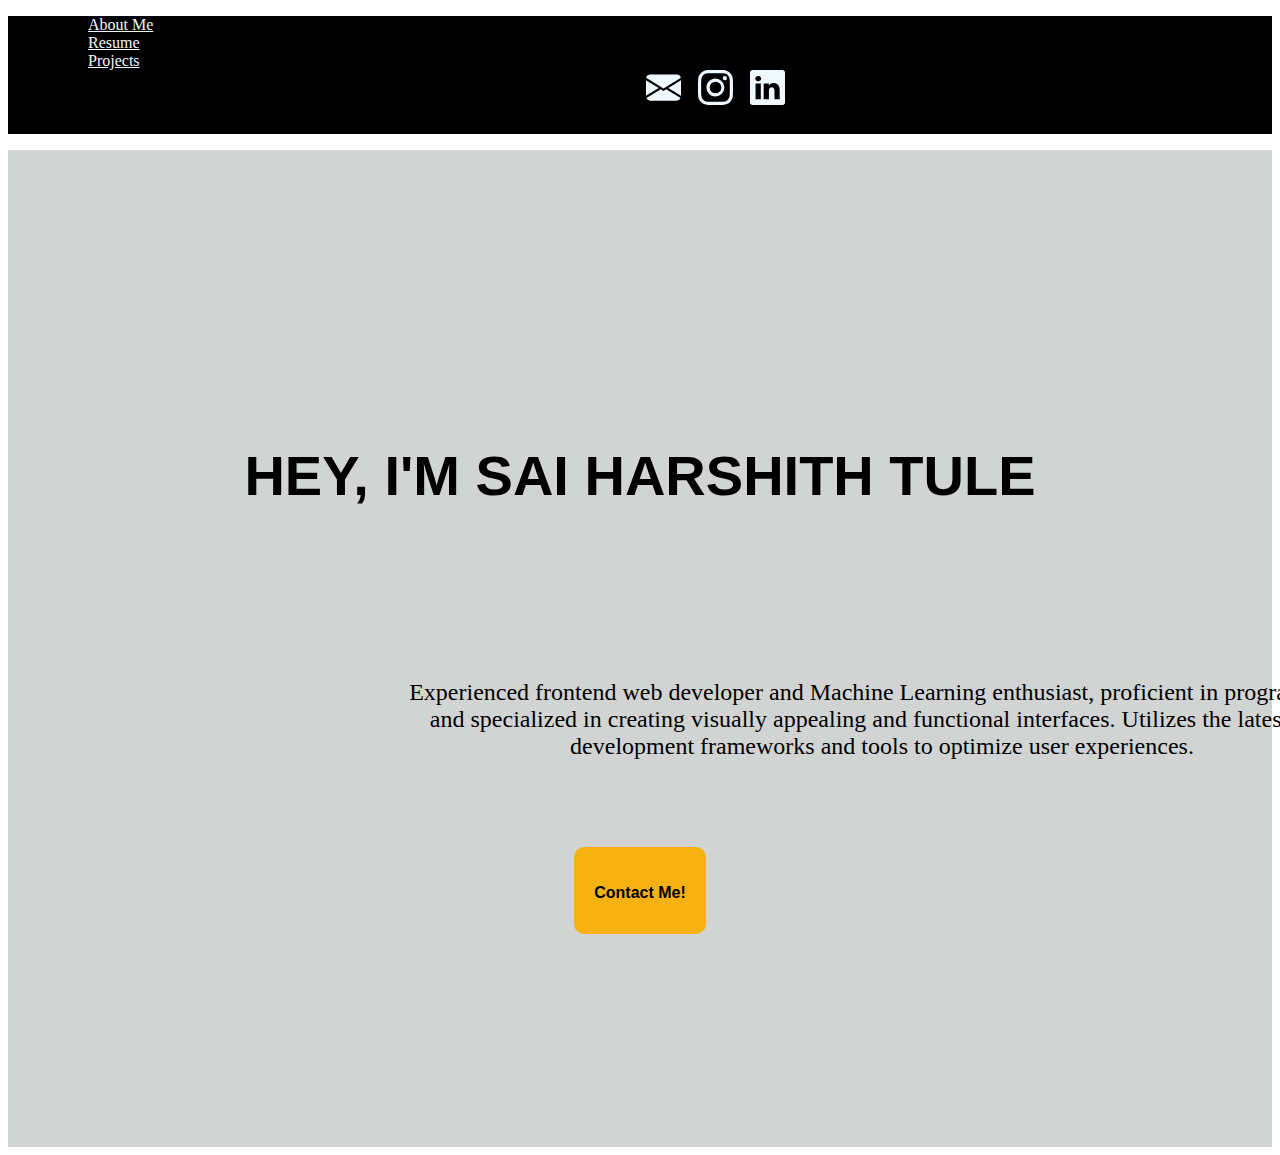
<file: index.html>
<!DOCTYPE html>
<html lang="en">
<head>
    <meta charset="UTF-8">
    <meta name="viewport" content="width=device-width, initial-scale=1.0">
    <title>Home</title>
    <link href="https://cdn.jsdelivr.net/npm/bootstrap@5.3.0/dist/css/bootstrap.min.css" rel="stylesheet" integrity="sha384-9ndCyUaIbzAi2FUVXJi0CjmCapSmO7SnpJef0486qhLnuZ2cdeRhO02iuK6FUUVM" crossorigin="anonymous">
    <link href="./styles.css" rel="stylesheet">
</head>
<body>
    <!--Title section-->
    <header class="p-3  border-bottom titles">
        <div class="navtext ">
            <ul class="nav col-12 col-lg-auto me-lg-auto mb-2 justify-content-center mb-md-0 fw-bold">
              <li><a href="./aboutme.html" class="btn h-7 p-4 nav-link px-2 ">About Me</a></li>
              <li><a href="https://drive.google.com/file/d/15lx_hVPD2_AjtD5MUKjmUcrPJ7lEP0G8/view?usp=drive_link" class="btn h-7 p-4 nav-link px-2 ">Resume</a></li>
              <li><a href="./projectsPage.html" class="btn h-7 p-4 nav-link px-2 ">Projects</a></li>

              <div class="navicons">
                <!-- email icon -->
                <div style="margin-left: 110px;" class="btn w-75 py-4">
                  <a  style="color: aliceblue;" href="mailto:21211a3261@bvrit.ac.in" title="Send e-mail">
                    <svg xmlns="http://www.w3.org/2000/svg" width="35" height="35" fill="currentColor" class="bi bi-envelope-fill" viewBox="0 0 16 16">
                      <path d="M.05 3.555A2 2 0 0 1 2 2h12a2 2 0 0 1 1.95 1.555L8 8.414.05 3.555ZM0 4.697v7.104l5.803-3.558L0 4.697ZM6.761 8.83l-6.57 4.027A2 2 0 0 0 2 14h12a2 2 0 0 0 1.808-1.144l-6.57-4.027L8 9.586l-1.239-.757Zm3.436-.586L16 11.801V4.697l-5.803 3.546Z"/>
                    </svg>
                  </a>
                </div>
                <!-- Instagram icon -->
                <div  style="margin-left: 1px;" class="btn w-75 py-4">
                  <a style="color: aliceblue;" href="https://instagram.com/saiharshithtule?igshid=YTQwZjQ0NmI0OA==">
                    <svg xmlns="http://www.w3.org/2000/svg" width="35" height="35" fill="currentColor" class="bi bi-instagram" viewBox="0 0 16 16">
                      <path d="M8 0C5.829 0 5.556.01 4.703.048 3.85.088 3.269.222 2.76.42a3.917 3.917 0 0 0-1.417.923A3.927 3.927 0 0 0 .42 2.76C.222 3.268.087 3.85.048 4.7.01 5.555 0 5.827 0 8.001c0 2.172.01 2.444.048 3.297.04.852.174 1.433.372 1.942.205.526.478.972.923 1.417.444.445.89.719 1.416.923.51.198 1.09.333 1.942.372C5.555 15.99 5.827 16 8 16s2.444-.01 3.298-.048c.851-.04 1.434-.174 1.943-.372a3.916 3.916 0 0 0 1.416-.923c.445-.445.718-.891.923-1.417.197-.509.332-1.09.372-1.942C15.99 10.445 16 10.173 16 8s-.01-2.445-.048-3.299c-.04-.851-.175-1.433-.372-1.941a3.926 3.926 0 0 0-.923-1.417A3.911 3.911 0 0 0 13.24.42c-.51-.198-1.092-.333-1.943-.372C10.443.01 10.172 0 7.998 0h.003zm-.717 1.442h.718c2.136 0 2.389.007 3.232.046.78.035 1.204.166 1.486.275.373.145.64.319.92.599.28.28.453.546.598.92.11.281.24.705.275 1.485.039.843.047 1.096.047 3.231s-.008 2.389-.047 3.232c-.035.78-.166 1.203-.275 1.485a2.47 2.47 0 0 1-.599.919c-.28.28-.546.453-.92.598-.28.11-.704.24-1.485.276-.843.038-1.096.047-3.232.047s-2.39-.009-3.233-.047c-.78-.036-1.203-.166-1.485-.276a2.478 2.478 0 0 1-.92-.598 2.48 2.48 0 0 1-.6-.92c-.109-.281-.24-.705-.275-1.485-.038-.843-.046-1.096-.046-3.233 0-2.136.008-2.388.046-3.231.036-.78.166-1.204.276-1.486.145-.373.319-.64.599-.92.28-.28.546-.453.92-.598.282-.11.705-.24 1.485-.276.738-.034 1.024-.044 2.515-.045v.002zm4.988 1.328a.96.96 0 1 0 0 1.92.96.96 0 0 0 0-1.92zm-4.27 1.122a4.109 4.109 0 1 0 0 8.217 4.109 4.109 0 0 0 0-8.217zm0 1.441a2.667 2.667 0 1 1 0 5.334 2.667 2.667 0 0 1 0-5.334z"/>
                    </svg>
                  </a>
                </div>
                <!-- linkedin icon -->
                <div style="margin-left: 1px;" class="btn w-75 py-4">
                  <a style="color: aliceblue;" href="https://www.linkedin.com/in/tule-sai-harshith/">
                    <svg xmlns="http://www.w3.org/2000/svg" width="35" height="35" fill="currentColor" class="bi bi-linkedin" viewBox="0 0 16 16">
                      <path d="M0 1.146C0 .513.526 0 1.175 0h13.65C15.474 0 16 .513 16 1.146v13.708c0 .633-.526 1.146-1.175 1.146H1.175C.526 16 0 15.487 0 14.854V1.146zm4.943 12.248V6.169H2.542v7.225h2.401zm-1.2-8.212c.837 0 1.358-.554 1.358-1.248-.015-.709-.52-1.248-1.342-1.248-.822 0-1.359.54-1.359 1.248 0 .694.521 1.248 1.327 1.248h.016zm4.908 8.212V9.359c0-.216.016-.432.08-.586.173-.431.568-.878 1.232-.878.869 0 1.216.662 1.216 1.634v3.865h2.401V9.25c0-2.22-1.184-3.252-2.764-3.252-1.274 0-1.845.7-2.165 1.193v.025h-.016a5.54 5.54 0 0 1 .016-.025V6.169h-2.4c.03.678 0 7.225 0 7.225h2.4z"/>
                    </svg>
                  </a>
                </div>
              </div>  
            </ul>
        </div>
    </header>

    
    <!--Body 1-->
    <section class="home_body">
      <div class="homecontent">
        <div class="home_heading">
          <h1 style="font-size: 3.5rem;"><b>HEY, I'M SAI HARSHITH TULE</b></h1>
        </div>
        <div class="home_para">
          <p>Experienced frontend web developer and Machine Learning enthusiast, proficient in programming and specialized in creating visually appealing and functional interfaces. Utilizes the latest web development frameworks and tools to optimize user experiences. </p>
        </div>
        <!-- button tag -->
        <div class="bodybtn">
          <a href="mailto: 21211a3261@bvrit.ac.in">
            <button class="favorite styled" type="button">
              <h4 style="padding-top: 5px;">Contact Me!</h4>
            </button>
          </a>
        </div>
      </div>
    </section>
    

    </div>
    <script src="https://cdn.jsdelivr.net/npm/bootstrap@5.3.0/dist/js/bootstrap.bundle.min.js" integrity="sha384-geWF76RCwLtnZ8qwWowPQNguL3RmwHVBC9FhGdlKrxdiJJigb/j/68SIy3Te4Bkz" crossorigin="anonymous"></script>
</body>
</html>
</file>
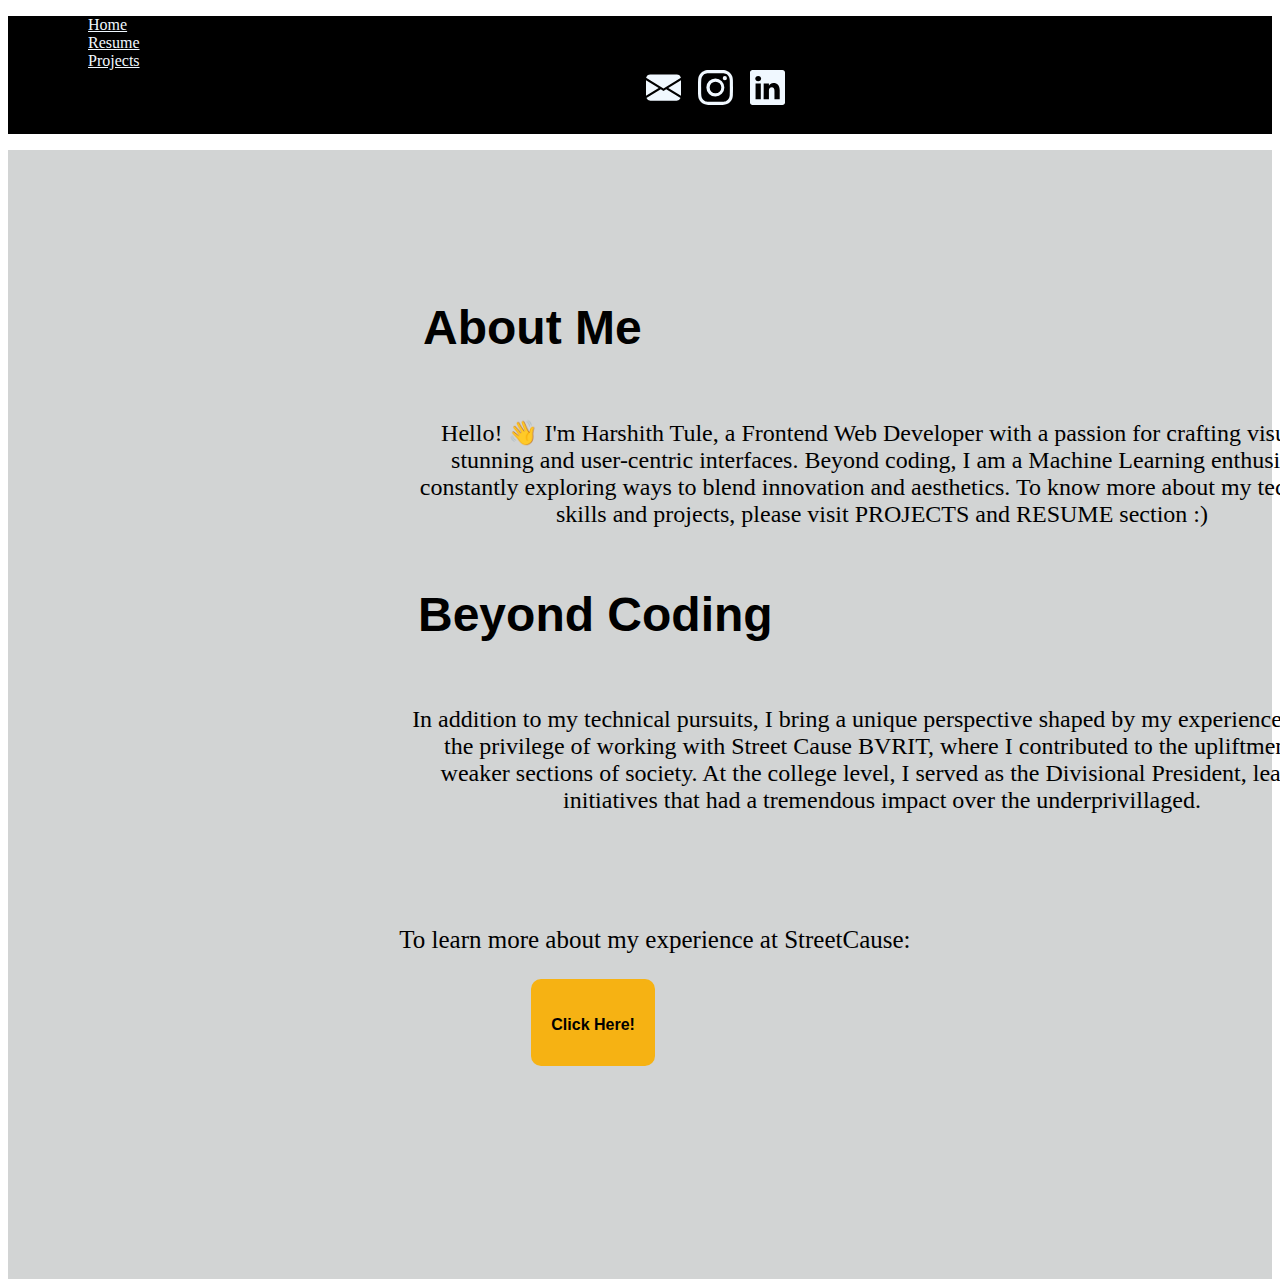
<file: aboutme.html>
<!DOCTYPE html>
<html lang="en">
<head>
    <meta charset="UTF-8">
    <meta name="viewport" content="width=device-width, initial-scale=1.0">
    <title>About me</title>
    <link href="https://cdn.jsdelivr.net/npm/bootstrap@5.3.0/dist/css/bootstrap.min.css" rel="stylesheet" integrity="sha384-9ndCyUaIbzAi2FUVXJi0CjmCapSmO7SnpJef0486qhLnuZ2cdeRhO02iuK6FUUVM" crossorigin="anonymous">
    <link href="./styles.css" rel="stylesheet">
</head>
<body>
    <!--Title section-->
    <header class="p-3  border-bottom titles">
        <div class="navtext ">
            <ul class="nav col-12 col-lg-auto me-lg-auto mb-2 justify-content-center mb-md-0 fw-bold">
              <li><a href="./index.html" class="btn h-7 p-4 nav-link px-2 ">Home</a></li>
              <li><a href="https://drive.google.com/file/d/1lWzfr8vVgDwdjUNrD1Hg1nW2-h5XuYf2/view?usp=sharing" class="btn h-7 p-4 nav-link px-2 ">Resume</a></li>
              <li><a href="./projectsPage.html" class="btn h-7 p-4 nav-link px-2 ">Projects</a></li>

              <div class="navicons">
                <!-- email icon -->
                <div style="margin-left: 110px;" class="btn w-75 py-4">
                  <a  style="color: aliceblue;" href="mailto:21211a3261@bvrit.ac.in" title="Send e-mail">
                    <svg xmlns="http://www.w3.org/2000/svg" width="35" height="35" fill="currentColor" class="bi bi-envelope-fill" viewBox="0 0 16 16">
                      <path d="M.05 3.555A2 2 0 0 1 2 2h12a2 2 0 0 1 1.95 1.555L8 8.414.05 3.555ZM0 4.697v7.104l5.803-3.558L0 4.697ZM6.761 8.83l-6.57 4.027A2 2 0 0 0 2 14h12a2 2 0 0 0 1.808-1.144l-6.57-4.027L8 9.586l-1.239-.757Zm3.436-.586L16 11.801V4.697l-5.803 3.546Z"/>
                    </svg>
                  </a>
                </div>
                <!-- Instagram icon -->
                <div  style="margin-left: 1px;" class="btn w-75 py-4">
                  <a style="color: aliceblue;" href="https://instagram.com/saiharshithtule?igshid=YTQwZjQ0NmI0OA==">
                    <svg xmlns="http://www.w3.org/2000/svg" width="35" height="35" fill="currentColor" class="bi bi-instagram" viewBox="0 0 16 16">
                      <path d="M8 0C5.829 0 5.556.01 4.703.048 3.85.088 3.269.222 2.76.42a3.917 3.917 0 0 0-1.417.923A3.927 3.927 0 0 0 .42 2.76C.222 3.268.087 3.85.048 4.7.01 5.555 0 5.827 0 8.001c0 2.172.01 2.444.048 3.297.04.852.174 1.433.372 1.942.205.526.478.972.923 1.417.444.445.89.719 1.416.923.51.198 1.09.333 1.942.372C5.555 15.99 5.827 16 8 16s2.444-.01 3.298-.048c.851-.04 1.434-.174 1.943-.372a3.916 3.916 0 0 0 1.416-.923c.445-.445.718-.891.923-1.417.197-.509.332-1.09.372-1.942C15.99 10.445 16 10.173 16 8s-.01-2.445-.048-3.299c-.04-.851-.175-1.433-.372-1.941a3.926 3.926 0 0 0-.923-1.417A3.911 3.911 0 0 0 13.24.42c-.51-.198-1.092-.333-1.943-.372C10.443.01 10.172 0 7.998 0h.003zm-.717 1.442h.718c2.136 0 2.389.007 3.232.046.78.035 1.204.166 1.486.275.373.145.64.319.92.599.28.28.453.546.598.92.11.281.24.705.275 1.485.039.843.047 1.096.047 3.231s-.008 2.389-.047 3.232c-.035.78-.166 1.203-.275 1.485a2.47 2.47 0 0 1-.599.919c-.28.28-.546.453-.92.598-.28.11-.704.24-1.485.276-.843.038-1.096.047-3.232.047s-2.39-.009-3.233-.047c-.78-.036-1.203-.166-1.485-.276a2.478 2.478 0 0 1-.92-.598 2.48 2.48 0 0 1-.6-.92c-.109-.281-.24-.705-.275-1.485-.038-.843-.046-1.096-.046-3.233 0-2.136.008-2.388.046-3.231.036-.78.166-1.204.276-1.486.145-.373.319-.64.599-.92.28-.28.546-.453.92-.598.282-.11.705-.24 1.485-.276.738-.034 1.024-.044 2.515-.045v.002zm4.988 1.328a.96.96 0 1 0 0 1.92.96.96 0 0 0 0-1.92zm-4.27 1.122a4.109 4.109 0 1 0 0 8.217 4.109 4.109 0 0 0 0-8.217zm0 1.441a2.667 2.667 0 1 1 0 5.334 2.667 2.667 0 0 1 0-5.334z"/>
                    </svg>
                  </a>
                </div>
                <!-- linkedin icon -->
                <div style="margin-left: 1px;" class="btn w-75 py-4">
                  <a style="color: aliceblue;" href="https://www.linkedin.com/in/tule-sai-harshith/">
                    <svg xmlns="http://www.w3.org/2000/svg" width="35" height="35" fill="currentColor" class="bi bi-linkedin" viewBox="0 0 16 16">
                      <path d="M0 1.146C0 .513.526 0 1.175 0h13.65C15.474 0 16 .513 16 1.146v13.708c0 .633-.526 1.146-1.175 1.146H1.175C.526 16 0 15.487 0 14.854V1.146zm4.943 12.248V6.169H2.542v7.225h2.401zm-1.2-8.212c.837 0 1.358-.554 1.358-1.248-.015-.709-.52-1.248-1.342-1.248-.822 0-1.359.54-1.359 1.248 0 .694.521 1.248 1.327 1.248h.016zm4.908 8.212V9.359c0-.216.016-.432.08-.586.173-.431.568-.878 1.232-.878.869 0 1.216.662 1.216 1.634v3.865h2.401V9.25c0-2.22-1.184-3.252-2.764-3.252-1.274 0-1.845.7-2.165 1.193v.025h-.016a5.54 5.54 0 0 1 .016-.025V6.169h-2.4c.03.678 0 7.225 0 7.225h2.4z"/>
                    </svg>
                  </a>
                </div>
              </div> 
            </ul>
        </div>
    </header>


    <!--Body 1-->
    <section class="about_body">
      <div class="aboutcontent">

        <!-- about me section -->
        <div style="padding-top: 165px;" class="about_heading">
          <h1 style="font-size: 3rem; padding-left: 335px;"><b>About Me</b></h1>
        </div>
        <div class="about_para">
          <p>Hello! 👋 I'm Harshith Tule, a Frontend Web Developer with a passion for crafting visually stunning and user-centric interfaces. Beyond coding, I am a Machine Learning enthusiast, constantly exploring ways to blend innovation and aesthetics. To know more about my technical skills and projects, please visit PROJECTS and RESUME section :)</p>
        </div>

        <!-- beyond section -->
        <div class="about_heading">
            <h1 style="font-size: 3rem; padding-left: 330px;"><b>Beyond Coding</b></h1>
          </div>
          <div class="about_para">
            <p>In addition to my technical pursuits, I bring a unique perspective shaped by my experiences. I had the privilege of working with Street Cause BVRIT, where I contributed to the upliftment of weaker sections of society. At the college level, I served as the Divisional President, leading initiatives that had a tremendous impact over the underprivillaged.</p>
          </div>
        </div>
        <!-- button section -->
        <div class="bodybtn" style="display: block; padding-left: 27%;">
          <p style="font-size: 25px; margin-left: 50px;">To learn more about my experience at StreetCause:<br></p>
          <a href="https://docs.google.com/document/d/1W4IRKCgWl_diV5iE8bwpHcF9k1v7angXA-qkEhZ7nds/edit?usp=sharing">
            <button style="margin-left: 20%;" class="favorite styled" type="button">
              <h4 style="padding-top: 5px;">Click Here!</h4>
            </button>
          </a>
          
        </div>
      </div>
    </section>
    

    </div>
    <script src="https://cdn.jsdelivr.net/npm/bootstrap@5.3.0/dist/js/bootstrap.bundle.min.js" integrity="sha384-geWF76RCwLtnZ8qwWowPQNguL3RmwHVBC9FhGdlKrxdiJJigb/j/68SIy3Te4Bkz" crossorigin="anonymous"></script>
</body>
</html>
</file>
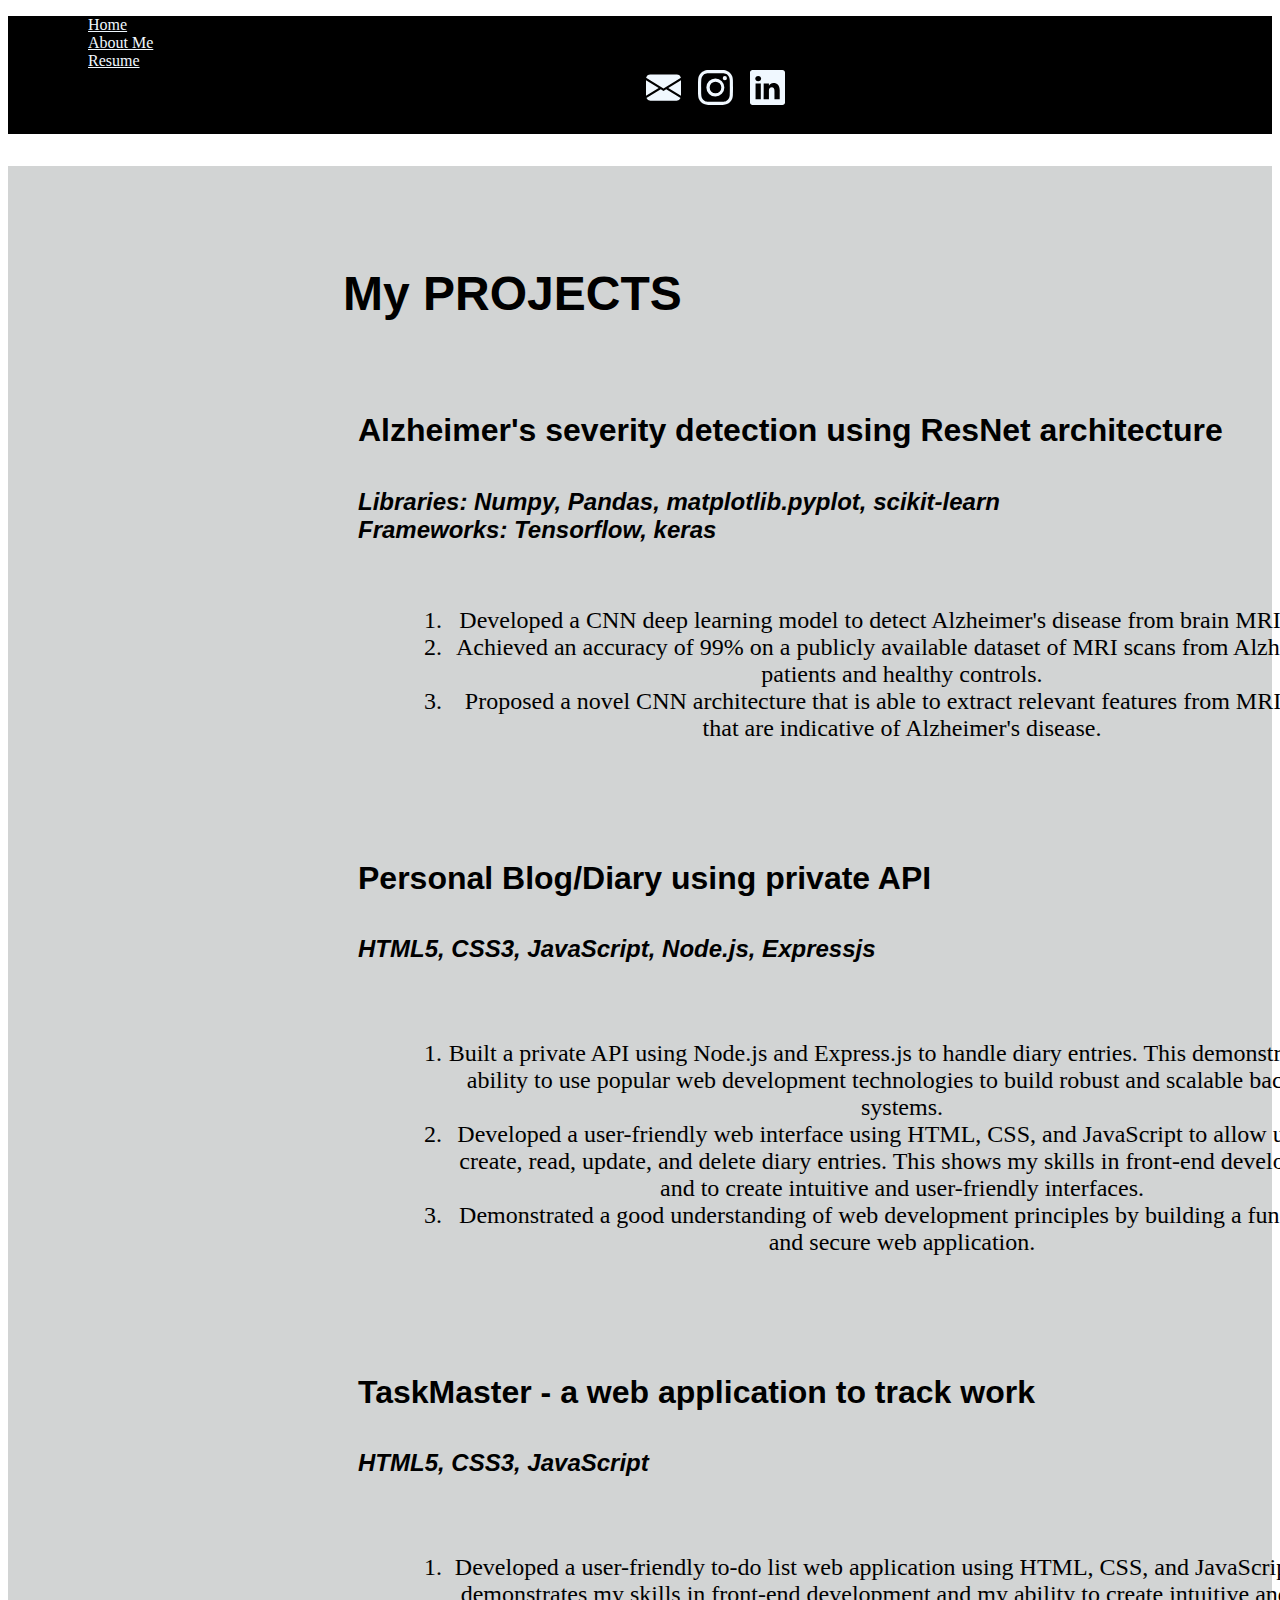
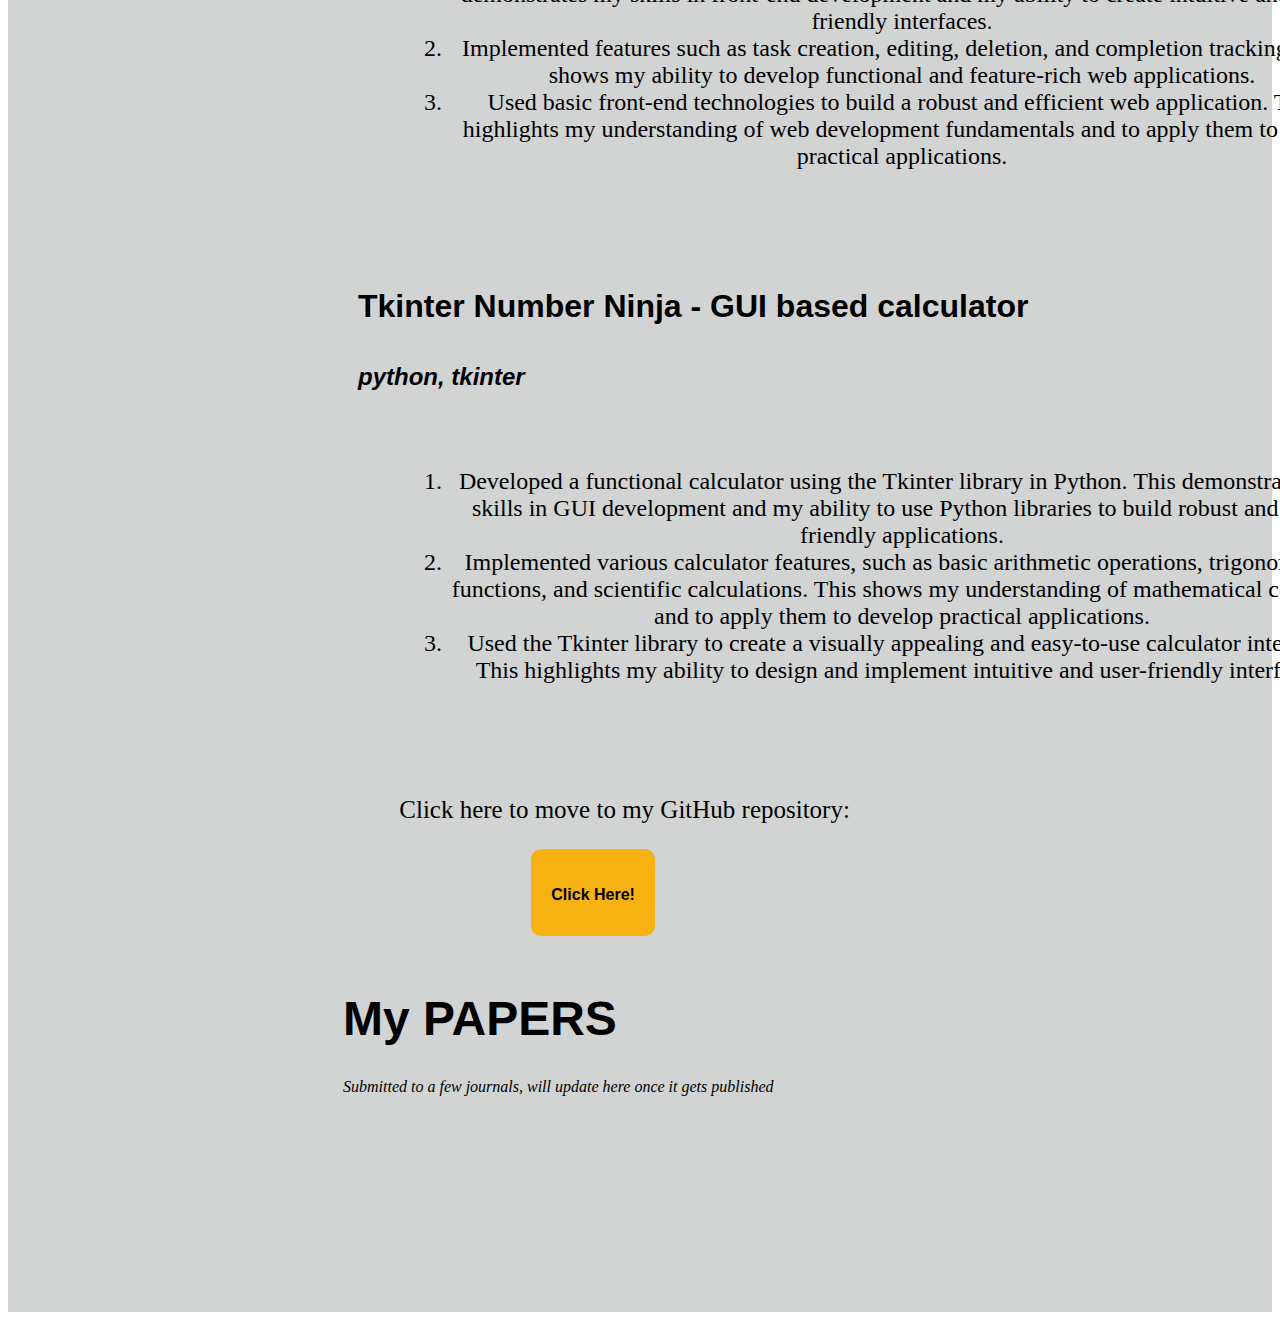
<file: projectsPage.html>
<!DOCTYPE html>
<html lang="en">
<head>
    <meta charset="UTF-8">
    <meta name="viewport" content="width=device-width, initial-scale=1.0">
    <title>Projects</title>
    <link href="https://cdn.jsdelivr.net/npm/bootstrap@5.3.0/dist/css/bootstrap.min.css" rel="stylesheet" integrity="sha384-9ndCyUaIbzAi2FUVXJi0CjmCapSmO7SnpJef0486qhLnuZ2cdeRhO02iuK6FUUVM" crossorigin="anonymous">
    <link href="./styles.css" rel="stylesheet">
</head>
<body>
    <!--Title section-->
    <header class="p-3  border-bottom titles">
        <div class="navtext ">
            <ul class="nav col-12 col-lg-auto me-lg-auto mb-2 justify-content-center mb-md-0 fw-bold">
              <li><a href="./index.html" class="btn h-7 p-4 nav-link px-2 ">Home</a></li>
              <li><a href="./aboutme.html" class="btn h-7 p-4 nav-link px-2 ">About Me</a></li>
              <li><a href="https://drive.google.com/file/d/15lx_hVPD2_AjtD5MUKjmUcrPJ7lEP0G8/view?usp=drive_link" class="btn h-7 p-4 nav-link px-2 ">Resume</a></li>

              <div class="navicons">
                <!-- email icon -->
                <div style="margin-left: 110px;" class="btn w-75 py-4">
                  <a  style="color: aliceblue;" href="mailto:21211a3261@bvrit.ac.in" title="Send e-mail">
                    <svg xmlns="http://www.w3.org/2000/svg" width="35" height="35" fill="currentColor" class="bi bi-envelope-fill" viewBox="0 0 16 16">
                      <path d="M.05 3.555A2 2 0 0 1 2 2h12a2 2 0 0 1 1.95 1.555L8 8.414.05 3.555ZM0 4.697v7.104l5.803-3.558L0 4.697ZM6.761 8.83l-6.57 4.027A2 2 0 0 0 2 14h12a2 2 0 0 0 1.808-1.144l-6.57-4.027L8 9.586l-1.239-.757Zm3.436-.586L16 11.801V4.697l-5.803 3.546Z"/>
                    </svg>
                  </a>
                </div>
                <!-- Instagram icon -->
                <div  style="margin-left: 1px;" class="btn w-75 py-4">
                  <a style="color: aliceblue;" href="https://instagram.com/saiharshithtule?igshid=YTQwZjQ0NmI0OA==">
                    <svg xmlns="http://www.w3.org/2000/svg" width="35" height="35" fill="currentColor" class="bi bi-instagram" viewBox="0 0 16 16">
                      <path d="M8 0C5.829 0 5.556.01 4.703.048 3.85.088 3.269.222 2.76.42a3.917 3.917 0 0 0-1.417.923A3.927 3.927 0 0 0 .42 2.76C.222 3.268.087 3.85.048 4.7.01 5.555 0 5.827 0 8.001c0 2.172.01 2.444.048 3.297.04.852.174 1.433.372 1.942.205.526.478.972.923 1.417.444.445.89.719 1.416.923.51.198 1.09.333 1.942.372C5.555 15.99 5.827 16 8 16s2.444-.01 3.298-.048c.851-.04 1.434-.174 1.943-.372a3.916 3.916 0 0 0 1.416-.923c.445-.445.718-.891.923-1.417.197-.509.332-1.09.372-1.942C15.99 10.445 16 10.173 16 8s-.01-2.445-.048-3.299c-.04-.851-.175-1.433-.372-1.941a3.926 3.926 0 0 0-.923-1.417A3.911 3.911 0 0 0 13.24.42c-.51-.198-1.092-.333-1.943-.372C10.443.01 10.172 0 7.998 0h.003zm-.717 1.442h.718c2.136 0 2.389.007 3.232.046.78.035 1.204.166 1.486.275.373.145.64.319.92.599.28.28.453.546.598.92.11.281.24.705.275 1.485.039.843.047 1.096.047 3.231s-.008 2.389-.047 3.232c-.035.78-.166 1.203-.275 1.485a2.47 2.47 0 0 1-.599.919c-.28.28-.546.453-.92.598-.28.11-.704.24-1.485.276-.843.038-1.096.047-3.232.047s-2.39-.009-3.233-.047c-.78-.036-1.203-.166-1.485-.276a2.478 2.478 0 0 1-.92-.598 2.48 2.48 0 0 1-.6-.92c-.109-.281-.24-.705-.275-1.485-.038-.843-.046-1.096-.046-3.233 0-2.136.008-2.388.046-3.231.036-.78.166-1.204.276-1.486.145-.373.319-.64.599-.92.28-.28.546-.453.92-.598.282-.11.705-.24 1.485-.276.738-.034 1.024-.044 2.515-.045v.002zm4.988 1.328a.96.96 0 1 0 0 1.92.96.96 0 0 0 0-1.92zm-4.27 1.122a4.109 4.109 0 1 0 0 8.217 4.109 4.109 0 0 0 0-8.217zm0 1.441a2.667 2.667 0 1 1 0 5.334 2.667 2.667 0 0 1 0-5.334z"/>
                    </svg>
                  </a>
                </div>
                <!-- linkedin icon -->
                <div style="margin-left: 1px;" class="btn w-75 py-4">
                  <a style="color: aliceblue;" href="https://www.linkedin.com/in/tule-sai-harshith/">
                    <svg xmlns="http://www.w3.org/2000/svg" width="35" height="35" fill="currentColor" class="bi bi-linkedin" viewBox="0 0 16 16">
                      <path d="M0 1.146C0 .513.526 0 1.175 0h13.65C15.474 0 16 .513 16 1.146v13.708c0 .633-.526 1.146-1.175 1.146H1.175C.526 16 0 15.487 0 14.854V1.146zm4.943 12.248V6.169H2.542v7.225h2.401zm-1.2-8.212c.837 0 1.358-.554 1.358-1.248-.015-.709-.52-1.248-1.342-1.248-.822 0-1.359.54-1.359 1.248 0 .694.521 1.248 1.327 1.248h.016zm4.908 8.212V9.359c0-.216.016-.432.08-.586.173-.431.568-.878 1.232-.878.869 0 1.216.662 1.216 1.634v3.865h2.401V9.25c0-2.22-1.184-3.252-2.764-3.252-1.274 0-1.845.7-2.165 1.193v.025h-.016a5.54 5.54 0 0 1 .016-.025V6.169h-2.4c.03.678 0 7.225 0 7.225h2.4z"/>
                    </svg>
                  </a>
                </div>
              </div> 
            </ul>
        </div>
    </header>


    <!--Body 1-->
    <section class="about_body">
      <div class="aboutcontent">
        <!-- main heading -->
        <h1 style="font-size: 3rem; font-family: 'Trebuchet MS', 'Lucida Sans Unicode', 'Lucida Grande', 'Lucida Sans', Arial, sans-serif; padding-left: 335px; padding-top: 100px;"><b>My PROJECTS</b></h1>

        <!-- Alzheimer's DL -->
        <div style="padding-top: 80px;" class="about_heading">
          <h1 style="font-size: 2rem; padding-left: 270px; padding-bottom: 30px;"><b>Alzheimer's severity detection using ResNet architecture </b></h1>
        </div>
        <div style="padding-top: 40px;" class="about_heading">
            <h1 style="font-size: 1.5rem; padding-left: 270px;"><i>Libraries: Numpy, Pandas, matplotlib.pyplot, scikit-learn <br>Frameworks: Tensorflow, keras</i></h1>
        </div>
        <div class="about_para">
          <ol>
            <li>Developed a CNN deep learning model to detect Alzheimer's disease from brain MRI scans.</li>
            <li> Achieved an accuracy of 99% on a publicly available dataset of MRI scans from Alzheimer's patients and healthy controls.</li>
            <li>Proposed a novel CNN architecture that is able to extract relevant features from MRI scans that are indicative of Alzheimer's disease.</li>
          </ol>
        </div>

        <!-- Blog/Diary using private API -->
        <div style="padding-top: 50px;" class="about_heading">
            <h1 style="font-size: 2rem; padding-left: 270px;"><b>Personal Blog/Diary using private API</b></h1>
        </div>
        <div style="padding-top: 40px;" class="about_heading">
            <h1 style="font-size: 1.5rem; padding-left: 270px;"><i>HTML5, CSS3, JavaScript, Node.js, Expressjs</i></h1>
        </div>
        <div class="about_para">
            <ol>
              <li>Built a private API using Node.js and Express.js to handle diary entries. This demonstrates my ability to use popular web development technologies to build robust and scalable back-end systems.</li>
              <li>Developed a user-friendly web interface using HTML, CSS, and JavaScript to allow users to create, read, update, and delete diary entries. This shows my skills in front-end development and to create intuitive and user-friendly interfaces.</li>
              <li> Demonstrated a good understanding of web development principles by building a functional and secure web application.</li>
            </ol>
        </div>
        
        <!-- TO-DO list web application -->
        <div style="padding-top: 50px;" class="about_heading">
            <h1 style="font-size: 2rem; padding-left: 270px;"><b>TaskMaster - a web application to track work</b></h1>
        </div>
        <div style="padding-top: 40px;" class="about_heading">
            <h1 style="font-size: 1.5rem; padding-left: 270px;"><i>HTML5, CSS3, JavaScript</i></h1>
        </div>
        <div class="about_para">
            <ol>
              <li>Developed a user-friendly to-do list web application using HTML, CSS, and JavaScript. This demonstrates my skills in front-end development and my ability to create intuitive and user-friendly interfaces.</li>
              <li>Implemented features such as task creation, editing, deletion, and completion tracking. This shows my ability to develop functional and feature-rich web applications.</li>
              <li>Used basic front-end technologies to build a robust and efficient web application. This highlights my understanding of web development fundamentals and to apply them to create practical applications.</li>
            </ol>
        </div>

        <!-- Tkinter Number Ninja -->
        <div style="padding-top: 50px;" class="about_heading">
            <h1 style="font-size: 2rem; padding-left: 270px;"><b>Tkinter Number Ninja - GUI based calculator</b></h1>
        </div>
        <div style="padding-top: 40px;" class="about_heading">
            <h1 style="font-size: 1.5rem; padding-left: 270px;"><i>python, tkinter</i></h1>
        </div>
        <div class="about_para">
            <ol>
              <li>Developed a functional calculator using the Tkinter library in Python. This demonstrates my skills in GUI development and my ability to use Python libraries to build robust and user-friendly applications.</li>
              <li>Implemented various calculator features, such as basic arithmetic operations, trigonometric functions, and scientific calculations. This shows my understanding of mathematical concepts and to apply them to develop practical applications.</li>
              <li>Used the Tkinter library to create a visually appealing and easy-to-use calculator interface. This highlights my ability to design and implement intuitive and user-friendly interfaces.</li>
            </ol>
        </div>
        <!-- button herr -->
        <div class="bodybtn" style="display: block; padding-left: 27%;">
          <p style="font-size: 25px; margin-left: 50px;">Click here to move to my GitHub repository:<br></p>
          <a href="https://github.com/Sai-harshith-tule?tab=repositories">
            <button style="margin-left: 20%;" class="favorite styled" type="button">
                <h4 style="padding-top: 5px;">Click Here!</h4>
              </button>
          </a>
          
        </div>

        <!-- paper heading -->
        <h1 style="font-size: 3rem; font-family: 'Trebuchet MS', 'Lucida Sans Unicode', 'Lucida Grande', 'Lucida Sans', Arial, sans-serif; padding-left: 335px; padding-top: 10px;"><b>My PAPERS</b></h1>
        <p style="padding-left: 335px;"><i>Submitted to a few journals, will update here once it gets published</i></p>
      </div>
    </section>

    </div>
    <script src="https://cdn.jsdelivr.net/npm/bootstrap@5.3.0/dist/js/bootstrap.bundle.min.js" integrity="sha384-geWF76RCwLtnZ8qwWowPQNguL3RmwHVBC9FhGdlKrxdiJJigb/j/68SIy3Te4Bkz" crossorigin="anonymous"></script>
</body>
</html>
</file>
<file: styles.css>
.titles{
    background-color: black;
}
.btn{
    color: aliceblue;
    height: 64px;
    align-items: end;
    margin-left: 40px;
    font-size: 1rem;
}
ul{
    list-style: none;
}
.navicons{
    display: flex;
    flex-direction: row;
    gap: 1em;
    align-items: center;
    justify-content: center;
}
.navtext{
    height: none;
}
.home_heading{

    height: 250px;
    width: 100%;
    display: flex;
    font-family: 'Trebuchet MS', 'Lucida Sans Unicode', 'Lucida Grande', 'Lucida Sans', Arial, sans-serif;
    align-items: center;
    justify-content: center;
    padding-top: 200px;
    padding-bottom: 5px;
}
.home_para{
    font-family: inherit;
    display: flex;
    width: 75%;
    padding-left: 400px;
    padding-top: 50px;
    font-size: 20px;
    text-align: center;
    padding-bottom: 50px;
    font-size: x-large;
}
.home_body{
    background-color: #D2D4D4;
    padding-bottom: 200px;

}
.styled {
    border: 0;
    line-height: 2.5;
    padding: 0 20px;
    font-size: 1rem;
    text-align: center;
    color: #000000;
    border-radius: 10px;
    background-color: #f6b213;
    border-color: #000000;
    
}

.styled:hover {
    background-color: #cc920b;
}

.styled:active {
    box-shadow: inset -2px -2px 3px rgba(255, 255, 255, 0.6), inset 2px 2px 3px rgba(0, 0, 0, 0.6);
}
.bodybtn{
    display: flex;
    justify-content: center;
    padding: 1%;

}

/* about css */
.about_body{
    background-color: #D2D4D4;
    padding-bottom: 200px;

}
.about_heading{

    height: 25px;
    width: 100%;
    display: flex;
    font-family: 'Trebuchet MS', 'Lucida Sans Unicode', 'Lucida Grande', 'Lucida Sans', Arial, sans-serif;
    align-items: center;
    justify-content: left;
    padding-left: 80px;
    
    padding-bottom: 5px;
}
.about_para{
    font-family: inherit;
    display: flex;
    width: 75%;
    padding-left: 400px;
    padding-top: 50px;
    font-size: 20px;
    text-align: center;
    justify-content: left;
    padding-bottom: 50px;
    font-size: x-large;
}
</file>
